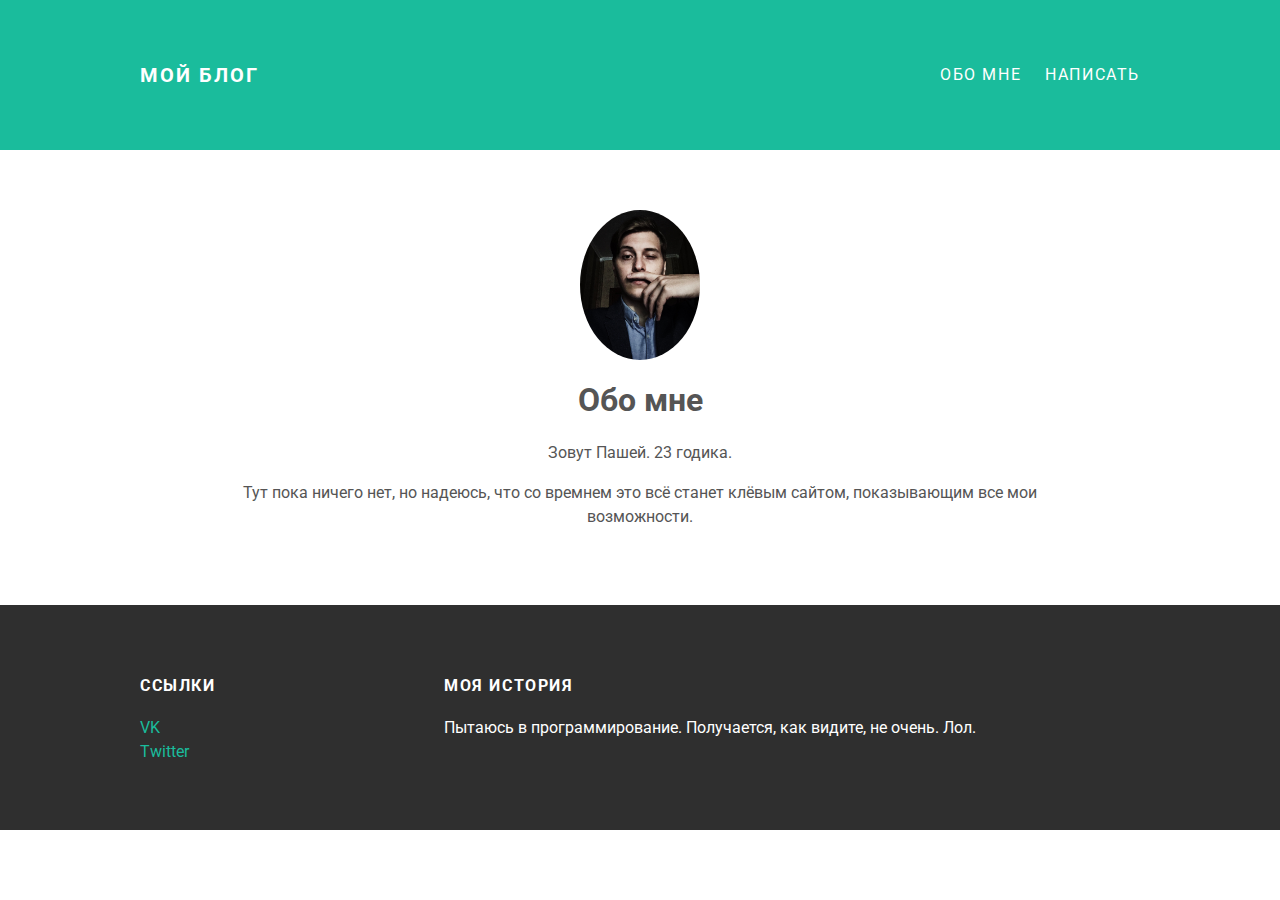
<file: about.html>
<!DOCTYPE html>
<html>
  <head>
    <title>Тестовый Блог</title>
    <link rel="stylesheet" type="text/css" href="styles.css">
  </head>
  <body>
    <div id="header">
      <div class="container">
        <a id="header-title" href="index.html">Мой Блог</a>
        <ul id="header-nav">
          <li><a href="about.html">Обо Мне</a></li>
          <li><a href="mailto:tillhen@mail.ru">Написать</a></li>
        </ul>
      </div>
    </div>
    <div id="content">
      <div class="container">
        <div class="about">
          <div class="about-author">
            <img src="me.jpg">
          </div>
          <h1 class="about-title">Обо мне</h1>
          <div class="about-content">
            <p>Зовут Пашей. 23 годика.</p>
            <p>Тут пока ничего нет, но надеюсь, что со времнем это всё станет
              клёвым сайтом, показывающим все мои возможности.
            </p>
          </div>
        </div>
      </div>
    </div>
    <div id="footer">
      <div class="container">
        <div class="column">
          <h4>Ссылки</h4>
          <p>
            <a href="https://vk.com/tillhen">VK</a>
            <br>
            <a href="https://twitter.com/Tillhen">Twitter</a>
          </p>
        </div>
        <div class="column">
          <h4>Моя История</h4>
          <p>Пытаюсь в программирование. Получается, как видите, не очень. Лол.</p>
        </div>
      </div>
    </div>
  </body>
</html>
</file>
<file: styles.css>
@import url("https://fonts.googleapis.com/css?family=Roboto:400,700&amp;subset=cyrillic");

body {
  color: #555;
  margin: 0;
  font-family: "Roboto", 'sans-serif';
}

#header {
  background-color: #1abc9c;
  height: 150px;
  line-height: 150px;
}

#header a {
  color: white;
  text-decoration: none;
  text-transform: uppercase;
  letter-spacing: 0.1em;
}

#header a:hover {
  color: #222;
}

#header-title {
  display: block;
  float: left;
  font-size: 20px;
  font-weight: bold;
}

#header-nav {
  display: block;
  float: right;
  margin-top: 0;
}

#header-nav li {
  display: inline;
  padding-left: 20px;
}

.container {
  max-width: 1000px;
  margin: 0 auto;
}

#footer {
  background-color: #2f2f2f;
  padding: 50px 0;
}

.column {
  min-width: 300px;
  display: inline-block;
  vertical-align: top;
}

#footer h4 {
  color: white;
  text-transform: uppercase;
  letter-spacing: 0.1em;
}

#footer p {
  color: white;
}

a {
  color: #1abc9c;
  text-decoration: none;
}

a:hover {
  color: #f6a623;
}

.post, .about {
  max-width: 800px;
  margin: 0 auto;
  padding: 60px 0;
}

.post-author img {
  width: 60px;
  height: 70px;
  vertical-align: middle;
}

.post-content img {
  height: 220px;
  width: 330px;
}

.post-author span {
  margin-left: 16px;
}

.post-date {
  color: #d2d2d2;
  font-size: 14px;
  font-weight: bold;
  text-transform: uppercase;
  letter-spacing: 0.1em;
}

h1 h2 h3 h4 {
  color: #333;
}

p {
  line-height: 1.5;
}

.about-author img {
  width: 120px;
  height: 150px;
  vertical-align: middle;
}

.about {
  text-align: center;
}

.post-author img, .about-author img {
  border-radius: 50%;
}

.post-container:nth-child(even) {
  background-color: #f2f2f2;
</file>
